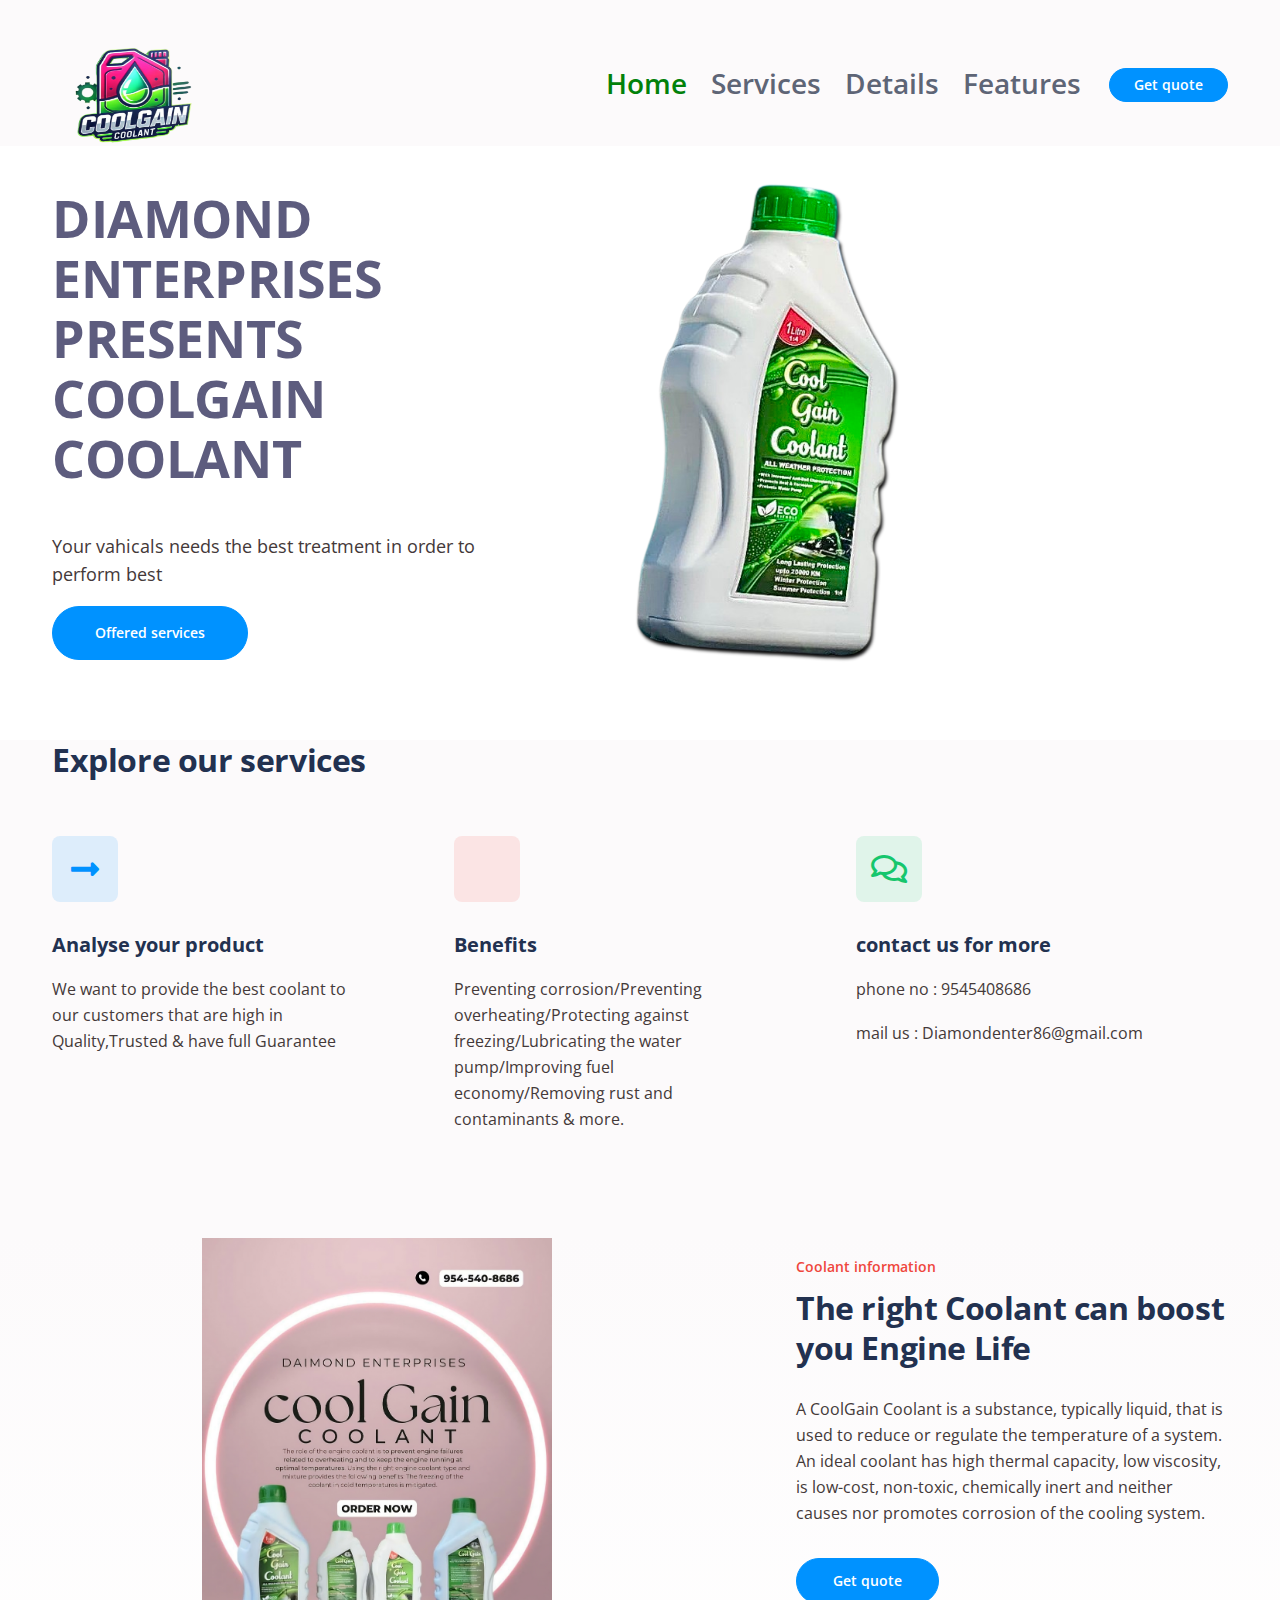
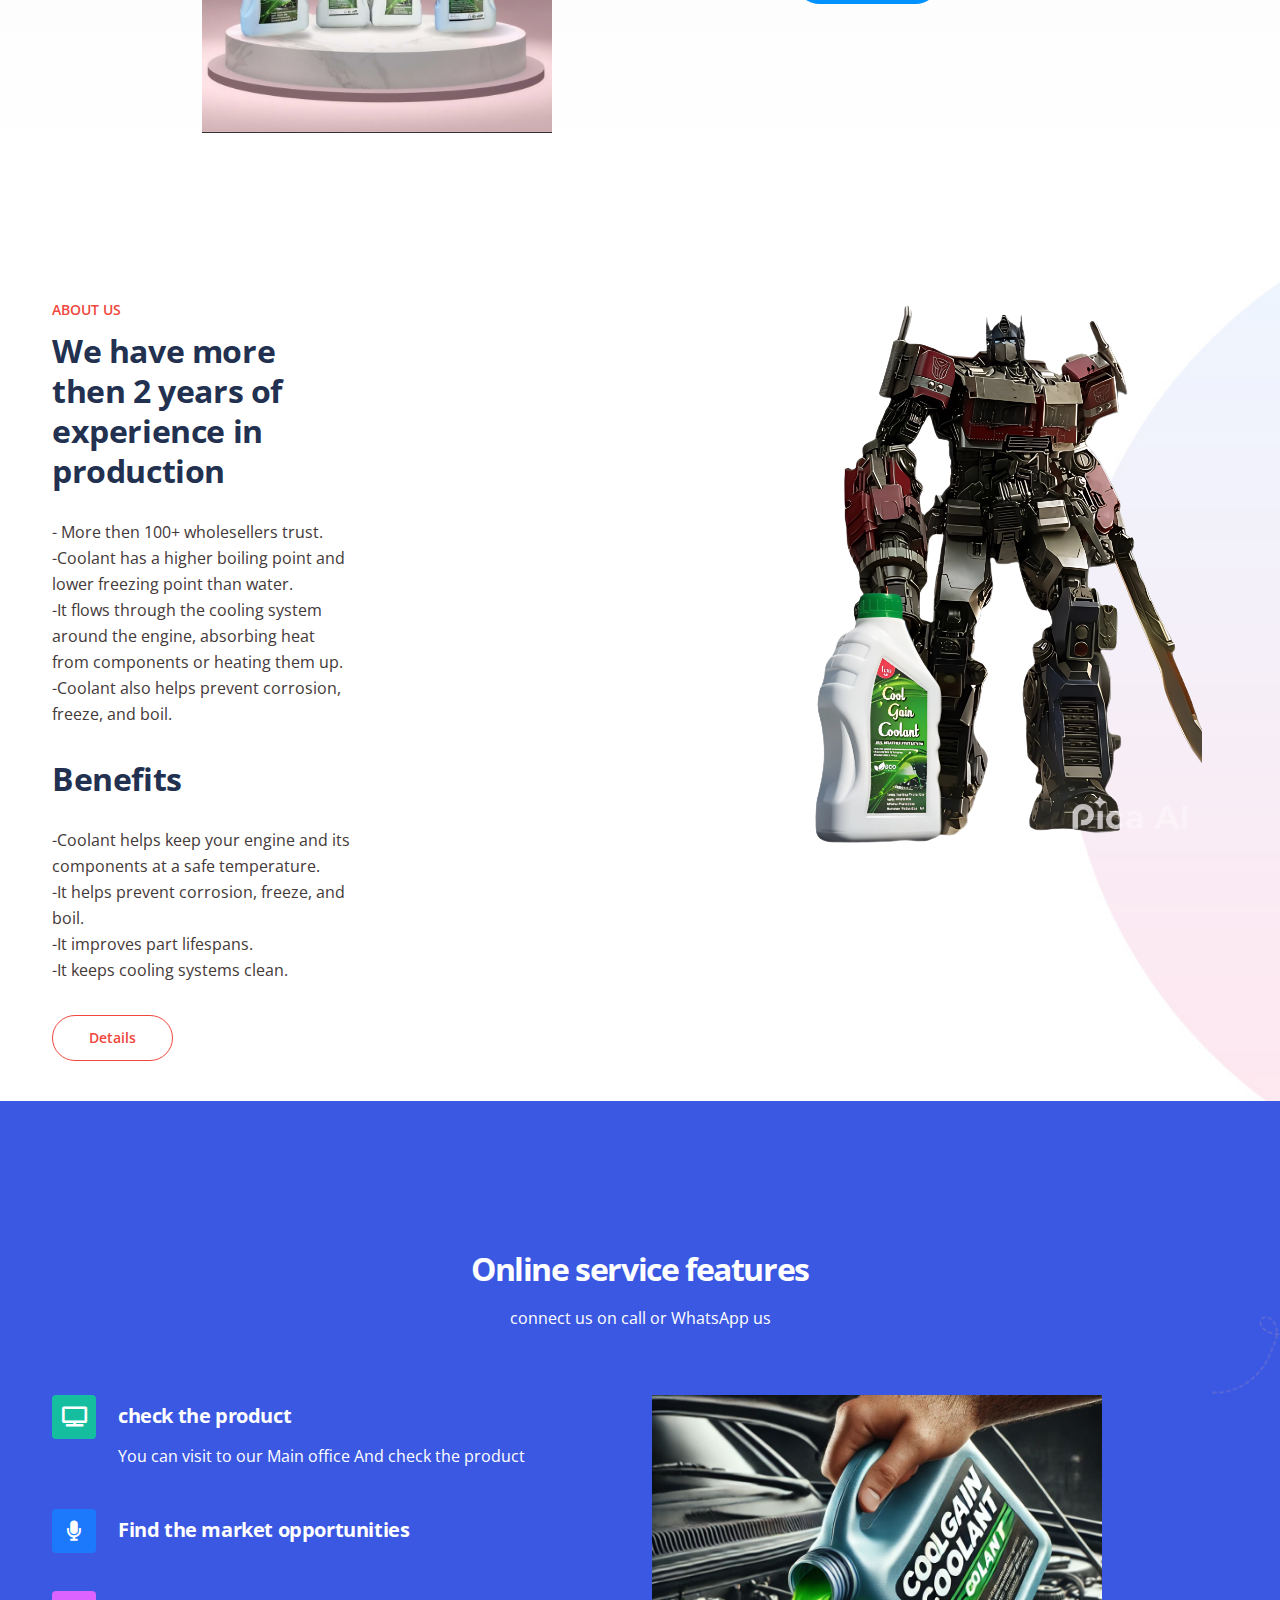
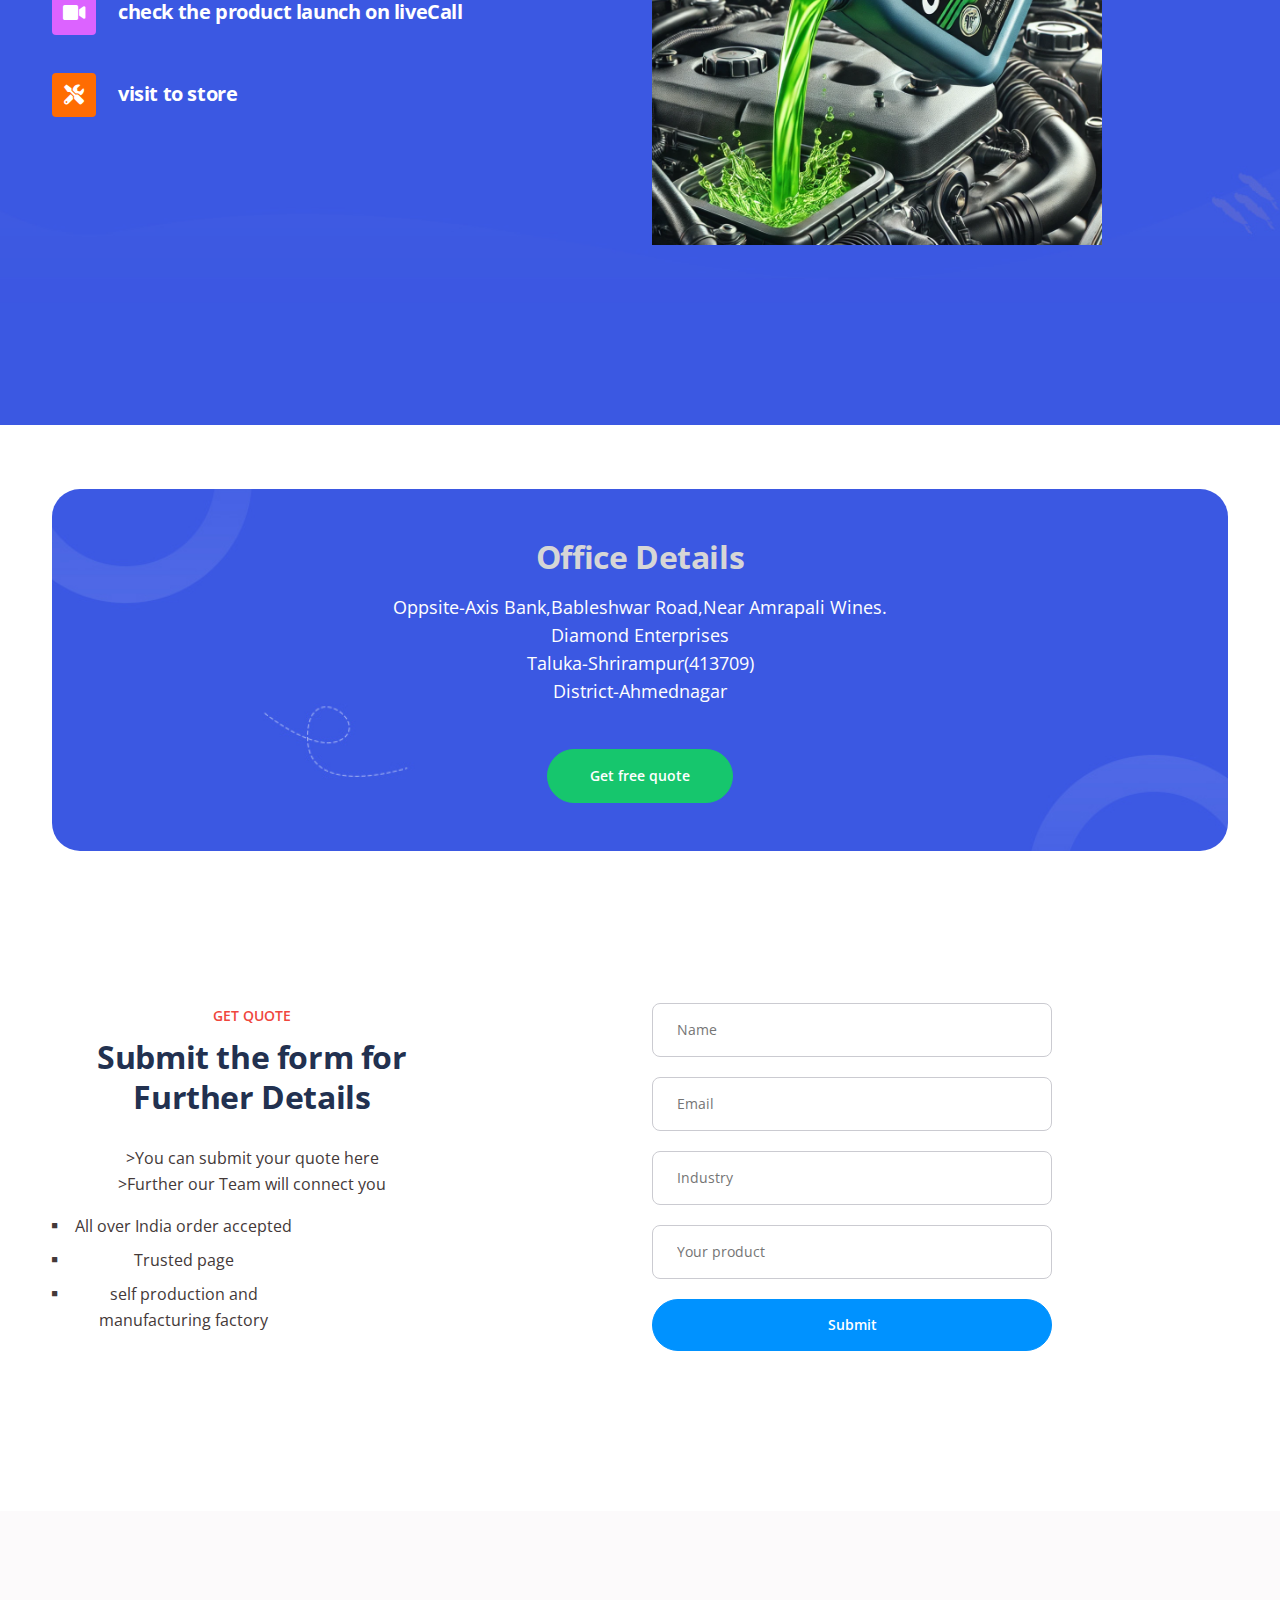
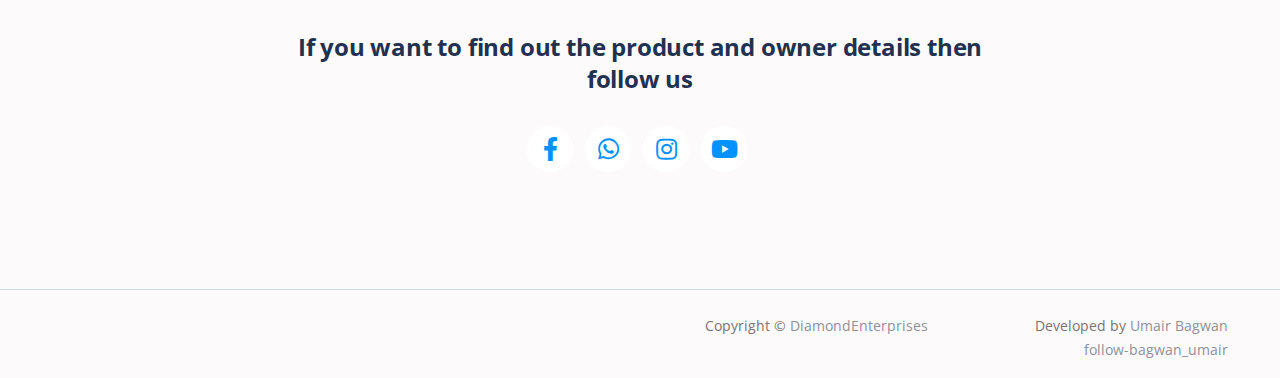
<file: Diamond enter/index.html>
<!DOCTYPE html>
<html lang="en">
<head>
    <meta charset="utf-8">
    <meta name="viewport" content="width=device-width, initial-scale=1, shrink-to-fit=no">
    
    <!-- SEO Meta Tags -->
    <meta name="description" content="Your description">
    <meta name="author" content="Your name">

    <!-- OG Meta Tags to improve the way the post looks when you share the page on Facebook, Twitter, LinkedIn -->
	<meta property="og:site_name" content="" /> <!-- website name -->
	<meta property="og:site" content="" /> <!-- website link -->
	<meta property="og:title" content=""/> <!-- title shown in the actual shared post -->
	<meta property="og:description" content="" /> <!-- description shown in the actual shared post -->
	<meta property="og:image" content="" /> <!-- image link, make sure it's jpg -->
	<meta property="og:url" content="" /> <!-- where do you want your post to link to -->
	<meta name="twitter:card" content="summary_large_image"> <!-- to have large image post format in Twitter -->

    <!-- Webpage Title -->
    <title>DIAMOND ENTERPRISES</title>
    
    <!-- Styles -->
    <link href="https://fonts.googleapis.com/css2?family=Open+Sans:ital,wght@0,400;0,600;0,700;1,400&display=swap" rel="stylesheet">
    <link href="css/bootstrap.min.css" rel="stylesheet">
    <link href="css/fontawesome-all.min.css" rel="stylesheet">
    <link href="css/swiper.css" rel="stylesheet">
	<link href="css/styles.css" rel="stylesheet">
    
	<!-- Favicon  -->
    <link rel="icon" href="images/coolant12.png---">
</head>
<body data-bs-spy="scroll" data-bs-target="#navbarExample">
    
    <!-- Navigation -->
    <nav id="navbarExample" class="navbar navbar-expand-lg fixed-top navbar-light" aria-label="Main navigation">
        <div class="container">

            <!-- Image Logo -->
            <a class="navbar-brand logo-image" href="index.html"><img src="images/coolant12.png" alt="alternative"></a> 

            <!-- Text Logo - Use this if you don't have a graphic logo -->
            <!-- <a class="navbar-brand logo-text" href="index.html">Nubis</a> -->

            <button class="navbar-toggler p-0 border-0" type="button" id="navbarSideCollapse" aria-label="Toggle navigation">
                <span class="navbar-toggler-icon"></span>
            </button>

            <div class="navbar-collapse offcanvas-collapse" id="navbarsExampleDefault">
                <ul class="navbar-nav ms-auto navbar-nav-scroll">
                    <li class="nav-item">
                        <a class="nav-link active" aria-current="page" href="#header">Home</a>
                    </li>
                    <li class="nav-item">
                        <a class="nav-link" href="#services">Services</a>
                    </li>
                    <li class="nav-item">
                        <a class="nav-link" href="#details">Details</a>
                    </li>
                    <li class="nav-item">
                        <a class="nav-link" href="#features">Features</a>
                    </li>

                </ul>
                <span class="nav-item">
                    <a class="btn-solid-sm" href="#contact">Get quote</a>
                </span>
            </div> <!-- end of navbar-collapse -->
        </div> <!-- end of container -->
    </nav> <!-- end of navbar -->
    <!-- end of navigation -->

      
    <!-- Header -->
    <header id="header" class="header">
        <div class="container">
            <div class="row">
                <div class="col-lg-6 col-xl-5">
                    <div class="text-container">
                        <h1 class="h1-large">DIAMOND ENTERPRISES PRESENTS COOLGAIN COOLANT</h1>
                        <p class="p-large"> Your vahicals needs the best treatment in order to perform best</p>
                        <a class="btn-solid-lg" href="#services">Offered services</a>
                    </div> <!-- end of text-container -->
                </div> <!-- end of col -->
                <div class="col-lg-6 col-xl-7">
                    <div class="image-container">
                        <img class="img-fluid" src="images/coolant22.png" alt="alternative">
                    </div> <!-- end of image-container -->
                </div> <!-- end of col -->
            </div> <!-- end of row -->
        </div> <!-- end of container -->
    </header> <!-- end of header -->
    <!-- end of header -->


    <!-- Services -->
    <div id="services" class="cards-1 bg-gray">
        <div class="container">
            <div class="row">
                <div class="col-lg-12">
                    <h2>Explore our services</h2>
                </div> <!-- end of col -->
            </div> <!-- end of row -->
            <div class="row">
                <div class="col-lg-12">
                    
                    <!-- Card -->
                    <div class="card">
                        <div class="card-icon">
                            <span class="fas fa-long-arrow-alt-right"></span>
                        </div>
                        <div class="card-body">
                            <h5 class="card-title">Analyse your product</h5>
                        <p>We want to provide the best coolant to our customers that are high in Quality,Trusted & have full Guarantee</p>
                        
                        </div>
                    </div>
                    <!-- end of card -->

                    <!-- Card -->
                    <div class="card">
                        <div class="card-icon red">
                            <span class="far fa-instagram"></span>
                        </div>
                        <div class="card-body">
                            <h5 class="card-title">Benefits</h5>
                            <p>Preventing corrosion/Preventing overheating/Protecting against freezing/Lubricating the water pump/Improving fuel economy/Removing rust and contaminants & more.
                            </p>
                        </div>
                    </div>
                    <!-- end of card -->

                    <!-- Card -->
                    <div class="card">
                        <div class="card-icon green">
                            <span class="far fa-comments"></span>
                        </div>
                        <div class="card-body">
                            <h5 class="card-title">contact us for more</h5>
                            <p>phone no : 9545408686</p>
                             <p> mail us : Diamondenter86@gmail.com </p>
                        </div>
                    </div>
                    <!-- end of card -->

                </div> <!-- end of col -->
            </div> <!-- end of row -->
        </div> <!-- end of container -->
    </div> <!-- end of cards-1 -->
    <!-- end of services -->


    <!-- Details 1 -->
    <div id="details" class="basic-1">
        <div class="container">
            <div class="row">
                <div class="col-lg-6 col-xl-7">
                    <div class="image-container">
                        <img class="img-fluid" src="images/colgainedit.jpeg" alt="alternative">
                    </div> <!-- end of image-container -->
                </div> <!-- end of col -->
                <div class="col-lg-6 col-xl-5">
                    <div class="text-container">
                        <div class="section-title">Coolant information</div>
                        <h2> The right Coolant can boost you Engine Life</h2>
                        <p>A CoolGain Coolant is a substance, typically liquid, that is used to reduce or regulate the temperature of a system. An ideal coolant has high thermal capacity, low viscosity, is low-cost, non-toxic, chemically inert and neither causes nor promotes corrosion of the cooling system.</p>
                        <a class="btn-solid-reg" href="#contact">Get quote</a>
                    </div> <!-- end of text-container -->
                </div> <!-- end of col -->
            </div> <!-- end of row -->
        </div> <!-- end of container -->
    </div> <!-- end of basic-1 -->
    <!-- end of details 1 -->


    <!-- Details 2 -->
    <div class="basic-2">
        <div class="container">
            <div class="row">
                <div class="col-lg-6 col-xl-5">
                    <div class="text-container">
                        <div class="section-title">ABOUT US</div>
                        <h2>We have more then 2 years of experience in production</h2>
                        <p>-  More then 100+ wholesellers trust.<br>-Coolant has a higher boiling point and lower freezing point than water.<br> 
                            -It flows through the cooling system around the engine, absorbing heat from components or heating them up.<br> 
                            -Coolant also helps prevent corrosion, freeze, and boil.</p>
                            <h2>Benefits </h2>
                            <p>-Coolant helps keep your engine and its components at a safe temperature.<br>
                                -It helps prevent corrosion, freeze, and boil.<br>
                                -It improves part lifespans.<br>
                                -It keeps cooling systems clean. </p>
                        <a class="btn-outline-reg" href="article.html">Details</a>
                    </div> <!-- end of text-container -->
                </div> <!-- end of col -->
                <div class="col-lg-6 col-xl-7">
                    <div class="image-container">
                        <img class="img-fluid" src="images/robocoolant.png" alt="alternative">
                    </div> <!-- end of image-container -->
                </div> <!-- end of col -->
            </div> <!-- end of row -->
        </div> <!-- end of container -->
    </div> <!-- end of basic-2 -->
    <!-- end of details 2 -->


    <!-- Features -->
    <div id="features" class="accordion-1">
        <div class="container">
            <div class="row">
                <div class="col-xl-12">
                    <h2 class="h2-heading">Online service features</h2>
                    <p class="p-heading"> connect us on call or WhatsApp us </p>
                </div> <!-- end of col -->
            </div> <!-- end of row -->   
            <div class="row">
                <div class="col-xl-5">
                    <div class="accordion" id="accordionExample">
                        
                        <!-- Accordion Item -->
                        <div class="accordion-item">
                            <div class="accordion-icon">
                                <span class="fas fa-tv"></span>
                            </div> <!-- end of accordion-icon -->
                            <div class="accordion-header" id="headingOne">
                                <button class="accordion-button" type="button" data-bs-toggle="collapse" data-bs-target="#collapseOne" aria-expanded="true" aria-controls="collapseOne">
                                    check the product
                                </button>
                            </div> <!-- end of accordion-header -->
                            <div id="collapseOne" class="accordion-collapse collapse show" aria-labelledby="headingOne" data-bs-parent="#accordionExample">
                                <div class="accordion-body">You can visit to our Main office And check the product</div>
                            </div> <!-- end of accordion-collapse -->
                        </div> <!-- end of accordion-item -->
                        <!-- end of accordion-item -->

                        <!-- Accordion Item -->
                        <div class="accordion-item">
                            <div class="accordion-icon blue">
                                <span class="fas fa-microphone"></span>
                            </div> <!-- end of accordion-icon -->
                            <div class="accordion-header" id="headingTwo">
                                <button class="accordion-button" type="button" data-bs-toggle="collapse" data-bs-target="#collapseTwo" aria-expanded="false" aria-controls="collapseTwo">
                                    Find the market opportunities
                                </button>
                            </div> <!-- end of accordion-header -->
                            <div id="collapseTwo" class="accordion-collapse collapse" aria-labelledby="headingTwo" data-bs-parent="#accordionExample">
                                <div class="accordion-body">call us on 9545408686</div>
                            </div> <!-- end of accordion-collapse -->
                        </div> <!-- end of accordion-item -->
                        <!-- end of accordion-item -->

                        <!-- Accordion Item -->
                        <div class="accordion-item">
                            <div class="accordion-icon purple">
                                <span class="fas fa-video"></span>
                            </div> <!-- end of accordion-icon -->
                            <div class="accordion-header" id="headingThree">
                                <button class="accordion-button" type="button" data-bs-toggle="collapse" data-bs-target="#collapseThree" aria-expanded="false" aria-controls="collapseThree">
                                    check the product launch on liveCall
                                </button>
                            </div> <!-- end of accordion-header -->
                            <div id="collapseThree" class="accordion-collapse collapse" aria-labelledby="headingThree" data-bs-parent="#accordionExample">
                                <div class="accordion-body">You can directly call or videoCall us on WhatsApp or any other online platform to check your ordered product </div>
                            </div> <!-- end of accordion-collapse -->
                        </div> <!-- end of accordion-item -->
                        <!-- end of accordion-item -->
                        
                        <!-- Accordion Item -->
                        <div class="accordion-item">
                            <div class="accordion-icon orange">
                                <span class="fas fa-tools"></span>
                            </div> <!-- end of accordion-icon -->
                            <div class="accordion-header" id="headingFour">
                                <button class="accordion-button" type="button" data-bs-toggle="collapse" data-bs-target="#collapseFour" aria-expanded="false" aria-controls="collapseFour">
                                    visit to store
                                </button>
                            </div> <!-- end of accordion-header -->
                            <div id="collapseFour" class="accordion-collapse collapse" aria-labelledby="headingFour" data-bs-parent="#accordionExample">
                                <div class="accordion-body"></div>
                            </div> <!-- end of accordion-collapse -->
                        </div> <!-- end of accordion-item -->
                        <!-- end of accordion-item -->

                    </div> <!-- end of accordion -->
                </div> <!-- end of col -->
                <div class="col-xl-7">
                    <div class="image-container">
                        <img class="img-fluid" src="images/ai coolant.png" alt=alternative>
                    </div> <!-- end of image-container -->
                </div> <!-- end of col -->
            </div> <!-- end of row -->
        </div> <!-- end of container -->
    </div> <!-- end of accordion-1 -->
    <!-- end of features -->


    <!-- Testimonials -->
                </div> <!-- end of col -->
            </div> <!-- end of row -->
        </div> <!-- end of container -->
    </div> <!-- end of cards-2 -->
    <!-- end of testimonials -->

    <!-- Invitation -->
    <div class="basic-3">
        <div class="container">
            <div class="row">
                <div class="col-lg-12">
                    <div class="text-container">
                        <h2>Office Details</h2>
                        <p class="p-large">Oppsite-Axis Bank,Bableshwar Road,Near Amrapali Wines.<br>Diamond Enterprises<br>Taluka-Shrirampur(413709)<br>District-Ahmednagar</p>
                        <a class="btn-solid-lg" href="#contact">Get free quote</a>
                    </div> <!-- end of text-container -->
                </div> <!-- end of col -->
            </div> <!-- end of row -->
        </div> <!-- end of container -->
    </div> <!-- end of basic-3 -->
    <!-- end of invitation -->


    <!-- Contact -->
    <div id="contact" class="form-1">
        <div class="container">
            <div class="row">
                <div class="col-lg-6">
                    <div class="text-container">
                        <div class="section-title">GET QUOTE</div>
                        <h2>Submit the form for Further Details</h2>
                        <p>>You can submit your quote here<br>>Further our Team will connect you </p>
                        <ul class="list-unstyled li-space-lg">
                            <li class="d-flex">
                                <i class="fas fa-square"></i>
                                <div class="flex-grow-1">All over India order accepted </div>
                            </li>
                            <li class="d-flex">
                                <i class="fas fa-square"></i>
                                <div class="flex-grow-1">Trusted page</div>
                            </li>
                            <li class="d-flex">
                                <i class="fas fa-square"></i>
                                <div class="flex-grow-1">self production and manufacturing factory</div>
                            </li>
                        </ul>
                    </div> <!-- end of text-container -->
                </div> <!-- end of col -->
                <div class="col-lg-6">

                    <!-- Contact Form -->
                    <form>
                        <div class="form-group">
                            <input type="text" class="form-control-input" placeholder="Name" required>
                        </div>
                        <div class="form-group">
                            <input type="email" class="form-control-input" placeholder="Email" required>
                        </div>
                        <div class="form-group">
                            <input type="text" class="form-control-input" placeholder="Industry" required>
                        </div>
                        <div class="form-group">
                            <input type="text" class="form-control-input" placeholder="Your product" required>
                        </div>
                        <div class="form-group">
                            <button type="submit" class="form-control-submit-button">Submit</button>
                        </div>
                    </form>
                    <!-- end of contact form -->

                </div> <!-- end of col -->
            </div> <!-- end of row -->
        </div> <!-- end of container -->
    </div> <!-- end of form-1 -->
    <!-- end of contact -->


    <!-- Footer -->
    <div class="footer bg-gray">
        <img class="decoration-circles" src="images/decoration-circles.png" alt="alternative">
        <div class="container">
            <div class="row">
                <div class="col-lg-12">
                    <h4>If you want to find out the product and owner details then follow us</h4>
                    <div class="social-container">
                        <span class="fa-stack">
                            <a href="#https://www.facebook.com/share/19xy4d5bYR/">
                                <i class="fas fa-circle fa-stack-2x"></i>
                                <i class="fab fa-facebook-f fa-stack-1x"></i>
                            </a>
                        </span>
                        <span class="fa-stack">
                            <a href="#your-link">
                                <i class="fas fa-circle fa-stack-2x"></i>
                                <i class="fab fa-whatsapp fa-stack-1x"></i>
                            </a>
                        </span>
                        <span class="fa-stack">
                            <a href="#https://www.instagram.com/asim_bagwanofficial?igsh=MWlkNHR0eTlpZmxh">
                                <i class="fas fa-circle fa-stack-2x"></i>
                                <i class="fab fa-instagram fa-stack-1x"></i>
                            </a>
                        </span>
                        <span class="fa-stack">
                            <a href="#your-link">
                                <i class="fas fa-circle fa-stack-2x"></i>
                                <i class="fab fa-youtube fa-stack-1x"></i>
                            </a>
                        </span>
                    </div> <!-- end of social-container -->
                </div> <!-- end of col -->
            </div> <!-- end of row -->
        </div> <!-- end of container -->
    </div> <!-- end of footer -->  
    <!-- end of footer -->


    <!-- Copyright -->
    <div class="copyright bg-gray">
        <div class="container">
            <div class="row">
                <div class="col-lg-6 col-md-12 col-sm-12">
                    <ul class="list-unstyled li-space-lg p-small">
                    </ul>
                </div> <!-- end of col -->
                <div class="col-lg-3 col-md-12 col-sm-12">
                    <p class="p-small statement">Copyright © <a href="#">DiamondEnterprises</a> </p>
                </div> <!-- end of col -->

                <div class="col-lg-3 col-md-12 col-sm-12">
                    <p class="p-small statement">Developed by <a href="+"> Umair Bagwan <br> follow-bagwan_umair</a> </p>
                </div> <!-- end of col -->
            </div> <!-- enf of row -->
        </div> <!-- end of container -->
    </div> <!-- end of copyright --> 
    <!-- end of copyright -->
    

    <!-- Back To Top Button -->
    <button onclick="topFunction()" id="myBtn">
        <img src="images/up-arrow.png" alt="alternative">
    </button>
    <!-- end of back to top button -->
    	
    <!-- Scripts -->
    <script src="js/bootstrap.min.js"></script> <!-- Bootstrap framework -->
    <script src="js/swiper.min.js"></script> <!-- Swiper for image and text sliders -->
    <script src="js/scripts.js"></script> <!-- Custom scripts -->
</body>
</html>
</file>
<file: Diamond enter/css/styles.css>
/* Description: Master CSS file */

/*****************************************
Table Of Contents:
- General Styles
- Navigation
- Header
- Services
- Details 1
- Details 2
- Features
- Testimonials
- Customers
- Invitation
- Contact
- Footer
- Copyright
- Back To Top Button
- Extra Pages
- Media Queries
******************************************/

/*****************************************
Colors:
- Backgrounds - light gray #fcfafb
- Buttons, icons - blue #0092ff
- Buttons, icons - red #ef473d
- Headings text - black #223150
- Body text - dark gray #5e6576
******************************************/


/**************************/
/*     General Styles     */
/**************************/
body,
html {
    width: 100%;
	height: 100%;
	font-size: 16px;
}

body, p {
	color: #5e6576; 
	font: 400 1rem/1.625rem "Open Sans", sans-serif;
}

h1 {
	color: #5d5c7e;
	font-weight: 700;
	font-size: 1.5rem;
	line-height: 0.25rem;
	letter-spacing: -0.4px;
}

h2 {
	color: #223150;
	font-weight: 700;
	font-size: 2rem;
	line-height: 2.5rem;
	letter-spacing: -0.4px;
}

h3 {
	color: #223150;
	font-weight: 700;
	font-size: 1.75rem;
	line-height: 2.25rem;
	letter-spacing: -0.2px;
}

h4 {
	color: #223150;
	font-weight: 700;
	font-size: 1.5rem;
	line-height: 2rem;
	letter-spacing: -0.2px;
}

h5 {
	color: #223150;
	font-weight: 700;
	font-size: 1.25rem;
	line-height: 1.625rem;
}

h6 {
	color: #223150;
	font-weight: 700;
	font-size: 1rem;
	line-height: 1.375rem;
}

.p-large {
	font-size: 1.125rem;
	line-height: 1.75rem;
}

.p-small {
	font-size: 0.875rem;
	line-height: 1.5rem;
}

.testimonial-text {
	font-style: italic;
}

.testimonial-author {
	font-weight: 700;
	font-size: 1.25rem;
	line-height: 1.75rem;
}

.li-space-lg li {
	margin-bottom: 0.5rem;
}

a {
	color: #5e6576;
	text-decoration: underline;
}

a:hover {
	color: #5e6576;
	text-decoration: underline;
}

.no-line {
	text-decoration: none;
}

.no-line:hover {
	text-decoration: none;
}

.read-more {
	font-weight: 600;
	font-size: 0.875rem;
	line-height: 1.5rem;
}

.read-more .fas {
	margin-left: 0.625rem;
	font-size: 1rem;
	vertical-align: -8%;
}

.blue {
	color: #0092ff;
}

.bg-gray {
	background-color: #fcfafb;
}

.section-title {
	margin-bottom: 0.5rem;
	color: #ef473d;
	font-weight: 600;
	font-size: 0.875rem;
}

.btn-solid-reg {
	display: inline-block;
	padding: 1.375rem 2.25rem 1.375rem 2.25rem;
	border: 1px solid #0092ff;
	border-radius: 30px;
	background-color: #0092ff;
	color: #ffffff;
	font-weight: 600;
	font-size: 0.875rem;
	line-height: 0;
	text-decoration: none;
	transition: all 0.2s;
}

.btn-solid-reg:hover {
	background-color: transparent;
	color: #0092ff; /* needs to stay here because of the color property of a tag */
	text-decoration: none;
}

.btn-solid-lg {
	display: inline-block;
	padding: 1.625rem 2.625rem 1.625rem 2.625rem;
	border: 1px solid #0092ff;
	border-radius: 30px;
	background-color: #0092ff;
	color: #ffffff;
	font-weight: 600;
	font-size: 0.875rem;
	line-height: 0;
	text-decoration: none;
	transition: all 0.2s;
}

.btn-solid-lg:hover {
	background-color: transparent;
	color: #0092ff; /* needs to stay here because of the color property of a tag */
	text-decoration: none;
}

.btn-solid-sm {
	display: inline-block;
	padding: 1rem 1.5rem 1rem 1.5rem;
	border: 1px solid #0092ff;
	border-radius: 30px;
	background-color: #0092ff;
	color: #ffffff;
	font-weight: 600;
	font-size: 0.875rem;
	line-height: 0;
	text-decoration: none;
	transition: all 0.2s;
}

.btn-solid-sm:hover {
	background-color: transparent;
	color: #0092ff; /* needs to stay here because of the color property of a tag */
	text-decoration: none;
}

.btn-outline-reg {
	display: inline-block;
	padding: 1.375rem 2.25rem 1.375rem 2.25rem;
	border: 1px solid #ef473d;
	border-radius: 30px;
	background-color: transparent;
	color: #ef473d;
	font-weight: 600;
	font-size: 0.875rem;
	line-height: 0;
	text-decoration: none;
	transition: all 0.2s;
}

.btn-outline-reg:hover {
	background-color: #ef473d;
	color: #ffffff;
	text-decoration: none;
}

.btn-outline-lg {
	display: inline-block;
	padding: 1.625rem 2.625rem 1.625rem 2.625rem;
	border: 1px solid #ef473d;
	border-radius: 30px;
	background-color: transparent;
	color: #ef473d;
	font-weight: 600;
	font-size: 0.875rem;
	line-height: 0;
	text-decoration: none;
	transition: all 0.2s;
}

.btn-outline-lg:hover {
	background-color: #ef473d;
	color: #ffffff;
	text-decoration: none;
}

.btn-outline-sm {
	display: inline-block;
	padding: 1rem 1.5rem 1rem 1.5rem;
	border: 1px solid #ef473d;
	border-radius: 30px;
	background-color: transparent;
	color: #ef473d;
	font-weight: 600;
	font-size: 0.875rem;
	line-height: 0;
	text-decoration: none;
	transition: all 0.2s;
}

.btn-outline-sm:hover {
	background-color: #ef473d;
	color: #ffffff;
	text-decoration: none;
}

.form-group {
	position: relative;
	margin-bottom: 1.25rem;
}

.form-control-input,
.form-control-textarea {
	width: 100%;
	padding-top: 0.875rem;
	padding-bottom: 0.875rem;
	padding-left: 1.5rem;
	border: 1px solid #cbcbd1;
	border-radius: 8px;
	background-color: #ffffff;
	font-size: 0.875rem;
	line-height: 1.5rem;
	-webkit-appearance: none; /* removes inner shadow on form inputs on ios safari */
}

.form-control-textarea {
	display: block;
	height: 14rem; /* used instead of html rows to normalize height between Chrome and IE/FF */
}

.form-control-input:focus,
.form-control-textarea:focus {
	border: 1px solid #a1a1a1;
	outline: none; /* Removes blue border on focus */
}

.form-control-input:hover,
.form-control-textarea:hover {
	border: 1px solid #a1a1a1;
}

.form-control-submit-button {
	display: inline-block;
	width: 100%;
	height: 3.25rem;
	border: 1px solid #0092ff;
	border-radius: 30px;
	background-color: #0092ff;
	color: #ffffff;
	font-weight: 600;
	font-size: 0.875rem;
	line-height: 0;
	cursor: pointer;
	transition: all 0.2s;
}

.form-control-submit-button:hover {
	border: 1px solid #0092ff;
	background-color: transparent;
	color: #0092ff;
}


/**********************/
/*     Navigation     */
/**********************/
.navbar {
	background-color: #ffffff;
	font-weight: 600;
	font-size: 1.75rem;
	line-height: 1.75rem;
	box-shadow: 0 1px 6px 0 rgba(4, 149, 233, 0.05);
}

.navbar .navbar-brand {
	padding-top: 0.15rem;
	padding-bottom: 0.15rem;
	height: 110px;
    width: 270px;
}

.navbar .logo-image img {
    width: 165px;
	height: 135px;
margin-right: 70px;
align-items: center;
}

.navbar .logo-text {
	color: #08821c;
	font-weight: 700;
	font-size: 2.875rem;
	line-height: 2rem;
	text-decoration: none;
}

.offcanvas-collapse {
	position: fixed;
	top: 1.25rem; /* adjusts the height between the top of the page and the offcanvas menu */
	bottom: 0;
	left: 100%;
	width: 100%;
	padding-right: 1rem;
	padding-left: 1rem;
	overflow-y: auto;
	visibility: hidden;
	background-color: #fcfafb;
	transition: visibility .3s ease-in-out, -webkit-transform .3s ease-in-out;
	transition: transform .3s ease-in-out, visibility .3s ease-in-out;
	transition: transform .3s ease-in-out, visibility .3s ease-in-out, -webkit-transform .3s ease-in-out;
}

.offcanvas-collapse.open {
	visibility: visible;
	-webkit-transform: translateX(-100%);
	transform: translateX(-100%);
}

.navbar .navbar-nav {
	margin-top: 0.75rem;
	margin-bottom: 0.5rem;
}

.navbar .nav-item .nav-link {
	padding-top: 0.225rem;
	padding-bottom: 0.225rem;
	color: #5e6576;
	text-decoration: none;
	transition: all 0.2s ease;
}

.navbar .nav-item.dropdown.show .nav-link,
.navbar .nav-item .nav-link:hover,
.navbar .nav-item .nav-link.active {
	color: #02810a;
}

/* Dropdown Menu */
.navbar .dropdown .dropdown-menu {
	animation: fadeDropdown 0.2s; /* required for the fade animation */
}

@keyframes fadeDropdown {
    0% {
        opacity: 0;
    }

    100% {
        opacity: 1;
	}
}

.navbar .dropdown-menu {
	margin-top: 0.25rem;
	margin-bottom: 0.25rem;
	border: none;
	background-color: #ffffff;
}

.navbar .dropdown-item {
	padding-top: 0.625rem;
	padding-bottom: 0.625rem;
	color: #5e6576;
	font-weight: 600;
	font-size: 0.875rem;
	line-height: 0.875rem;
	text-decoration: none;
}

.navbar .dropdown-item:hover {
	background-color: #fcfafb;
	color: #0cd220;
}

.navbar .dropdown-divider {
	width: 100%;
	height: 1px;
	margin: 0.5rem auto 0.5rem auto;
	border: none;
	background-color: #d1d1d1;
}
/* end of dropdown menu */

.navbar .navbar-toggler {
	padding: 0;
	border: none;
	font-size: 1.25rem;
}
/******************/
/*     Header     */
/******************/
.header {
	padding-top: 4rem;
	padding-bottom: 2rem;
	background:white
	 center center no-repeat;
	background-size: cover;
	text-align: center;
	background-size: 200rem; 
	
}

.header .h1-large {
	margin-bottom: 2.75rem;
	margin-top: 40px;
	font-size: 1px;
}

.header .p-large {
	margin-bottom: 1.15rem;
}

.header .image-container {
	margin-top: 0.10rem;
	margin-left: 200px;
	margin-bottom: 0.10px;
}
.header .image-container .img-fluid {
margin-right: 300px;
margin-top: 30.10px;	
width: 350px;
margin-bottom: 0.10px;
max-width: 300px;
}


/********************/
/*     Services     */
/********************/
.cards-1 {
	padding-top: 5rem;
	padding-bottom: 2.25em;
}

.cards-1 h2 {
	margin-bottom: 3.5rem;
}

.cards-1 .card {
	margin-bottom: 5rem;
	border: none;
	background-color: transparent;
}

.cards-1 .card-icon {
	width: 66px;
	height: 66px;
	margin-bottom: 1.875rem;
	border-radius: 8px;
	background-color: #ddedfb;
	text-align: center;
}

.cards-1 .card-icon .fas,
.cards-1 .card-icon .far {
	color: #0092ff;
	font-size: 2rem;
	line-height: 66px;
}

.cards-1 .card-icon.red {
	background-color: #fbe4e4;
}

.cards-1 .card-icon.red .fas,
.cards-1 .card-icon.red .far {
	color: #ef473d;
}

.cards-1 .card-icon.green {
	background-color: #e0f4ea;
}

.cards-1 .card-icon.green .fas,
.cards-1 .card-icon.green .far {
	color: #16c66d;
}

.cards-1 .card-body {
	padding: 0;
}

.cards-1 .card-title {
	margin-bottom: 1.125rem;
}

.cards-1 .card-body p {
	margin-bottom: 1.125rem;
}

.cards-1 .read-more {
	color: #223150;
}

.cards-1 .read-more .fas {
	color: #223150;
}


/*********************/
/*     Details 1     */
/*********************/
.basic-1 {
	padding-top: 0.25rem;
	padding-bottom: 3.75rem;
	background: linear-gradient(rgb(252, 250, 251), rgb(255, 255, 255));
}

.basic-1 .image-container {
	margin-bottom: 1rem;
	width: 350px;
	margin-left: 150px;
}

.basic-1 h2 {
	margin-bottom: 1.75rem;
}

.basic-1 p {
	margin-bottom: 2rem;
}


/*********************/
/*     Details 2     */
/*********************/
.basic-2 {
	padding-top: 4.5rem;
	padding-bottom: 9.5rem;
	background: url('../images/details-2-background.jpg') center center no-repeat;
	background-size: cover;
}

.basic-2 .text-container {
	margin-bottom: 4rem;
	width: 300px;
}
.basic-2 .image-container{
	width: 400px;
	margin-bottom: 0.75px;
	margin-left: 250px;
}

.basic-2 h2 {
	margin-bottom: 1.75rem;
}

.basic-2 p {
	margin-bottom: 2rem;
}


/********************/
/*     Features     */
/********************/
.accordion-1 {
	padding-top: 9.25rem;
	padding-bottom: 9.75rem;
	background: url('../images/features-background.jpg') center center no-repeat;
	background-size: cover;
}
.image-container{
	width: 450px;
	margin-left: 100px;
}

.accordion-1 .h2-heading {
	margin-bottom: 1rem;
	color: #ffffff;
	text-align: center;
}

.accordion-1 .p-heading {
	margin-bottom: 4rem;
	color: #ffffff;
	text-align: center;
}

.accordion-1 .accordion {
	margin-bottom: 5rem;
}

.accordion-1 .accordion-item {
	margin-bottom: 2.5rem;
	border: none;
	border-radius: 0;
	background-color: transparent;
}

.accordion-1 .accordion-item:last-of-type {
	margin-bottom: 0;
}

.accordion-1 .accordion-icon {
	position: absolute;
	width: 44px;
	height: 44px;
	border-radius: 4px;
	text-align: center;
	background-color: #14be9f;
}

.accordion-1 .accordion-icon.blue {
	background-color: #1d79fb;
}

.accordion-1 .accordion-icon.purple {
	background-color: #dc63ff;
}

.accordion-1 .accordion-icon.orange {
	background-color: #ff6c02;
}

.accordion-1 .accordion-icon .fas {
	color: #ffffff;
	font-size: 1.25rem;
	line-height: 44px;
}

.accordion-1 .accordion-header {
	margin-left: 4.125rem;
	padding: 0.5rem 0 0.5rem 0;
	border: none;
	background-color: transparent;
}

.accordion-1 .accordion-header button {
	padding: 0;
	border: none;
	background-color: transparent;
	color: #ffffff;
	box-shadow: none;
	font-weight: 700;
	font-size: 1.25rem;
	line-height: 1.625rem;
	letter-spacing: -0.4px;
	text-align: left;
}

.accordion-1 .accordion-header button:after {
	display: none;
}

.accordion-1 .accordion-body {
	margin-left: 4.125rem;
	padding: 0.375rem 0 0 0;
	color: #ffffff;
}


/************************/
/*     Testimonials     */
/************************/
/**********************/
/*     Invitation     */
/**********************/
.basic-3 {
	padding-top: 4rem;
	background-size: cover;
	text-align: center;
}

.basic-3 .text-container {
	padding: 5rem 1.5rem 5.5rem 1.5rem;
	border-radius: 28px;
	background: url('../images/invitation-background.jpg') center center no-repeat;
	background-size: cover;
}

.basic-3 h2 {
	margin-bottom: 1rem;
	color: #d6d6d6;
}

.basic-3 .p-large {
	margin-bottom: 2.75rem;
	color: #fefefe;
}

.basic-3 .btn-solid-lg {
	border-color: #16c66d;
	background-color: #16c66d;
}

.basic-3 .btn-solid-lg:hover {
	border-color: #ffffff;
	background-color: transparent;
	color: #ffffff;
}


/*******************/
/*     Contact     */
/*******************/
.form-1 {
	padding-top: 9.5rem;
	padding-bottom: 8.75rem;
}

.form-1 .text-container {
	margin-bottom: 4rem;
}

.form-1 .section-divider {
	margin-bottom: 1rem;
}

.form-1 h2 {
	margin-bottom: 1.75rem;
}

.form-1 .list-unstyled .fas {
	font-size: 0.375rem;
	line-height: 1.625rem;
}

.form-1 .list-unstyled .flex-grow-1 {
	margin-left: 0.5rem;
}


/******************/
/*     Footer     */
/******************/
.footer {
	position: relative;
	padding-top: 7.5rem;
	padding-bottom: 6rem;
	text-align: center;
}

.footer .decoration-circles {
	position: absolute;
	top: 96px;
	left: -60px;
}

.footer div[class*="col"] {  
	/* selects all elements which have classes starting with col */
	/* needed so that the absolute positioned decoration stays behind */
	position: relative;
}

.footer a {
	color: #223150;
	text-decoration: none;
}

.footer h4 {
	margin-bottom: 1.875rem;
}

.footer .fa-stack {
	width: 2em;
	margin-bottom: 1.25rem;
	margin-right: 0.375rem;
	font-size: 1.5rem;
}

.footer .fa-stack .fa-stack-1x {
    color: #0092ff;
	transition: all 0.2s ease;
}

.footer .fa-stack .fa-stack-2x {
	color: #ffffff;
	transition: all 0.2s ease;
}

.footer .fa-stack:hover .fa-stack-1x {
	color: #ffffff;
}

.footer .fa-stack:hover .fa-stack-2x {
    color: #0092ff;
}


/*********************/
/*     Copyright     */
/*********************/
.copyright {
	padding-top: 1.5rem;
	border-top: 1px solid #d0dae2;
	text-align: center;
}

.copyright a {
	text-decoration: none;
}

.copyright .list-unstyled,
.copyright .statement {
	opacity: 0.7;
}


/******************************/
/*     Back To Top Button     */
/******************************/
#myBtn {
	position: fixed; 
  	z-index: 99; 
	bottom: 20px; 
	right: 20px; 
	display: none; 
	width: 52px;
	height: 52px;
	border: none; 
	border-radius: 50%; 
	outline: none; 
	background-color: #44434a; 
	cursor: pointer; 
}

#myBtn:hover {
	background-color: #1d1d21;
}

#myBtn img {
	margin-bottom: 0.25rem;
	width: 18px;
}


/***********************/
/*     Extra Pages     */
/***********************/
.ex-header {
	padding-top: 9rem;
	padding-bottom: 5rem;
	background-color: #fcfafb;
}

.ex-basic-1 .list-unstyled .fas {
	font-size: 0.375rem;
	line-height: 1.625rem;
}

.ex-basic-1 .list-unstyled .flex-grow-1 {
	margin-left: 0.5rem;
}

.ex-basic-1 .text-box {
	padding: 1.25rem 1.25rem 0.5rem 1.25rem;
	background-color: #fcfafb;
}

.ex-cards-1 .card {
	border: none;
	background-color: transparent;
}

.ex-cards-1 .card .fa-stack {
	width: 2em;
	font-size: 1.125rem;
}

.ex-cards-1 .card .fa-stack-2x {
	color: #0092ff;
}

.ex-cards-1 .card .fa-stack-1x {
	width: 2em;
	color: #ffffff;
	font-weight: 700;
	line-height: 2.125rem;
}

.ex-cards-1 .card .list-unstyled .flex-grow-1 {
	margin-left: 2.25rem;
}

.ex-cards-1 .card .list-unstyled .flex-grow-1 h5 {
	margin-top: 0.125rem;
	margin-bottom: 0.5rem;
}


/*************************/
/*     Media Queries     */
/*************************/	
/* Min-width 768px */
@media (min-width: 768px) {

	/* Header */
	.header {
		padding-top: 9rem;
		padding-bottom: 5rem; /* Changed from em to rem for consistency */
	}

	.header .h1-large {
		font-size: 3.25rem;
		line-height: 3.75rem;
		max-width: 90%; /* Prevents excessive width */
	}
	/* end of header */


	/* Statistics */
	.counter {
		display: flex; /* Added flexbox for better alignment */
		justify-content: center;
		gap: 3rem; /* Instead of margin on both sides */
	}

	.counter .counter-cell {
		vertical-align: top;
	}
	/* end of statistics */


	/* Extra Pages */
	.ex-basic-1 .text-box {
		padding: 1.75rem 2rem 0.875rem; /* Shortened padding for better readability */
	}
	/* end of extra pages */
}
/* end of min-width 768px */


/* Min-width 992px */
@media (min-width: 992px) {
	
	/* General Styles */
	.h2-heading {
		width: 35.25rem;
		margin-right: auto;
		margin-left: auto;
	}

	.p-heading {
		width: 46rem;
		margin-right: auto;
		margin-left: auto;
	}
	/* end of general styles */


	/* Navigation */
	.navbar {
		padding-top: 1.75rem;
		background-color: #fcfafb;
		box-shadow: none;
		transition: all 0.2s;
	}

	.navbar.top-nav-collapse {
		padding-top: 0.5rem;
		padding-bottom: 0.5rem;
		background-color: #fcfafb;
		box-shadow: 0 3px 6px 0 rgba(0, 0, 0, 0.05);
	}

	.offcanvas-collapse {
		position: static;
		top: auto;
		bottom: auto;
		left: auto;
		width: auto;
		padding-right: 0;
		padding-left: 0;
		background-color: transparent;
		overflow-y: visible;
		visibility: visible;
	}

	.offcanvas-collapse.open {
		-webkit-transform: none;
		transform: none;
	}

	.navbar .navbar-nav {
		margin-top: 0;
		margin-bottom: 0;
	}
	
	.navbar .nav-item .nav-link {
		padding-right: 0.75rem;
		padding-left: 0.75rem;
	}

	.navbar .dropdown-menu {
		padding-top: 0.75rem;
		padding-bottom: 0.75rem;
		box-shadow: 0 3px 3px 1px rgba(0, 0, 0, 0.08);
	}

	.navbar .dropdown-divider {
		width: 90%;
	}

	.navbar .nav-item .btn-solid-sm {
		margin-top: 0;
		margin-left: 1rem;
	}
	/* end of navigation */


	/* Header */
	.header {
		text-align: left;
	}

	.header .text-container {
		margin-top: 2rem;
	}

	.header .image-container {
		margin: 0;
		margin-top: 0;
	}

	.header .btn-solid-lg,
	.header .btn-outline-lg {
		margin-right: 0;
		margin-left: 0;
	}
	
	.header .btn-solid-lg {
		margin-right: 0.5rem;
	}
	/* end of header */


	/* Services */
	.cards-1 .card {
		display: inline-block;
		width: 286px;
		vertical-align: top;
	}
	
	.cards-1 .card:nth-of-type(3n+2) {
		margin-right: 2rem;
		margin-left: 2rem;
	}
	/* end of services */


	/* Details 1 */
	.basic-1 .image-container {
		margin-bottom: 0;
	}

	.basic-1 .text-container {
		margin-top: 2rem;
	}
	/* end of details 1 */
	
	
	/* Details 2 */
	.basic-2 .text-container {
		margin-top: 3rem;
		margin-bottom: 0;
	}
	/* end of details 2 */


	/* Testimonials */
	.cards-2 .card {
		display: inline-block;
		width: 298px;
		vertical-align: top;
	}
	
	.cards-2 .card:nth-of-type(3n+2) {
		margin-right: 1rem;
		margin-left: 1rem;
	}
	/* end of testimonials */


	/* Invitation */
	.basic-3 .text-container {
		padding-top: 6rem;
		padding-bottom: 6rem;
	}

	.basic-3 h2 {
		width: 42rem;
		margin-right: auto;
		margin-left: auto;
	}

	.basic-3 .p-large {
		width: 35rem;
		margin-right: auto;
		margin-left: auto;
	}
	/* end of invitation */


	/* Footer */
	.footer h4 {
		width: 46rem;
		margin-right: auto;
		margin-left: auto;
	}
	/* end of footer */


	/* Copyright */
	.copyright {
		text-align: left;
	}

	.copyright .list-unstyled li {
		display: inline-block;
		margin-right: 1rem;
	}

	.copyright .statement {
		text-align: right;
	}
	/* end of copyright */


	/* Extra Pages */
	.ex-cards-1 .card {
		display: inline-block;
		width: 296px;
		vertical-align: top;
	}

	.ex-cards-1 .card:nth-of-type(3n+2) {
		margin-right: 1rem;
		margin-left: 1rem;
	}
	/* end of extra pages */
}
/* end of min-width 992px */


/* Min-width 1200px */
@media (min-width: 1200px) {
	
	/* General Styles */
	.container {
		max-width: 1200px;
	}
	/* end of general styles */
	

	/* Header */
	.header {
		overflow: hidden;
		padding-top: 9.25rem;
		padding-bottom: 5rem;
	}

	.header .text-container {
		margin-top: 0;
	}

	.header .image-container {
		position: relative;
	}
	
	.header .image-container img {
		position: absolute;
		bottom: -520px;
		left: 60px;
		max-width: none;
	}
	/* end of header */


	/* Services */
	.cards-1 .card {
		width: 310px;
	}
	
	.cards-1 .card:nth-of-type(3n+2) {
		margin-right: 5.5rem;
		margin-left: 5.5rem;
	}
	/* end of services */


	/* Details 1 */
	.basic-1 .text-container {
		margin-top: 1rem;
		margin-left: 2.75rem;
	}
	/* end of details 1 */
	.basic-1 {
		padding-top: 0.25rem;
		padding-bottom: -0.25rem;
		background: linear-gradient(rgb(252, 250, 251), rgb(255, 255, 255));
	}


	/* Details 2 */
	.basic-2 .text-container {
		margin-top: 6rem;
		margin-right: 3rem;
	}

	.basic-2 .image-container {
		text-align: right;
	}
	/* end of details 2 */


	/* Features */
	.accordion-1 .accordion {
		margin-bottom: 0;
	}

	.accordion-1 .image-container {
		text-align: right;
	}
	/* end of features */
	.h2-heading{
	color: #223150;
    font-weight: 700;
    font-size: 2rem;
    line-height: 2.5rem;
    letter-spacing: -1.4px;
	}

	/* Testimonials */
	.cards-1 {
		padding-top: 0rem;
		padding-bottom: 0.25em;
		}
	.cards-2 .card {
		width: 356px;
	}
	
	.cards-2 .card:nth-of-type(3n+2) {
		margin-right: 1.125rem;
		margin-left: 1.125rem;
	}
	/* end of testimonials */


	/* Invitation */
	.basic-3 .text-container {
		padding-top: 8rem;
		padding-bottom: 8.5rem;
	}
	/* end of invitation */


	/* Contact */
	.form-1 .text-container {
		margin-top: 1.5rem;
		margin-right: 2.75rem;
	}
	
	.form-1 form {
		margin-left: 2.75rem;
	}
	.form-1 .list-unstyled .flex-grow-1 {
		margin-left: 0.5rem;
	}
	.flex-grow-1{
		margin-right: 150px;
	}
	/* end of contact */


	/* Footer */
	.footer .decoration-circles {
		left: 0;
	}
	/* end of footer */


	/* Extra Pages */
	.ex-cards-1 .card {
		width: 336px;
	}

	.ex-cards-1 .card:nth-of-type(3n+2) {
		margin-right: 2.875rem;
		margin-left: 2.875rem;
	}
	/* end of extra pages */
}
@media (max-width: 430px) {

	/* General Styles */
	.container {
		max-width: 100%;
		padding: 0 1rem; /* Prevents content from touching edges */
	}
	/* end of general styles */


	/* Header */
	.header {
		padding-top: 6rem; /* Reduced padding for smaller screens */
		padding-bottom: 4rem;
		text-align: center;
	}

	.header .text-container {
		margin-top: 0;
		padding: 0.1rem;
	}

	.header .image-container {
		display: flex;
		justify-content: center; /* Centers the image */
		align-items: center;
	}

	.header .image-container img {
		position: static;
		width: 300px;
		max-width: 400px; /* Ensures image doesn’t stretch */
		height: auto;
		margin: 0 auto;
		display: block;

	}
	.header .image-container .img-fluid{
		margin-right: 700px;
		width: 180px;
	}
	.header .h1-large {
		width: 100%;
		height: 200px;
		color: #1d1d21;
		margin-top: 50px;
		font-size: large;
		font-size: 50px;
		line-height: 50px;
		margin-top: 90px;}
	/* end of header */
	.img-fluid {
		width: 280px;
        margin-left: -70px;
	}
	.header .p-large {
		margin-bottom: 2.15rem;
	}
	.p-large {
		font-size: 15px;
		line-height: 30px;
	}
	body, p {
		color: #5e6576;
		font: 404 1rem / 1.625rem "Open Sans", sans-serif;
	}
	
	p {
		margin-top: 40px;

	/* Services */
	.cards-1 {
		display: flex;
		flex-direction: column;
		text-align: left;
		gap: 0rem;
	}

	.cards-1 .card {
		width: 90%;
		max-width: 350px; /* Prevents overly wide cards */
	}
	/* end of services */


	/* Details 1 & 2 */
	.basic-1 .text-container, .basic-2 .text-container {
        margin: 0.5rem 0;
        text-align: center;
        padding: 0px 1rem;
    }
}
.basic-2 .text-container {
    margin-bottom: 4rem;
    width: 23rem;
}
	.basic-2 .image-container {
		text-align: center;
	}
	.cards-1 .card-body p {
		margin-bottom: -3.875rem;
	}
		p {
			margin-top: 20px;
		}
	}
		body, p {
			color: #443939;
			font: 404 1rem / 1.625rem "Open Sans", sans-serif;
		}
	


	/* Features */
	.accordion-1 .image-container {
		text-align: center;
		margin-bottom: 1.5rem;
	}

	.accordion-1 .accordion {
		margin-bottom: 2rem;
	}
	/* end of features */


	/* Testimonials */
	.cards-2 {
		display: flex;
		flex-direction: column;
		align-items: center;
		gap: 1rem;
	}

	.cards-2 .card {
		width: 90%;
		max-width: 350px; /* Prevents oversized testimonial cards */
	}
	.basic-2 {
			padding-top: 0.5rem;
			padding-bottom: 2.5rem;
			background: url(../images/details-2-background.jpg) 
			center center no-repeat;
			background-size: cover;
	}
	/* end of testimonials */


	/* Invitation */
	.basic-3 .text-container {
		padding: 3rem 1rem; /* Reduced padding for a tighter fit */
		text-align: center;
	}
	/* end of invitation */


	/* Contact */
	.form-1 {
		display: flex;
		flex-direction: column;
		align-items: center;
		text-align: center;
		width: 100%;
	}

	.form-1 .text-container,
	.form-1 form {
		margin: 0;
		width: 90%;
		max-width: 400px; /* Prevents form from shrinking too much */
		min-width: 300px;
	}
	/* end of contact */


	/* Footer */
	.footer .decoration-circles {
		display: none; /* Hide unnecessary decorative elements */
	}
	/* end of footer */


	/* Extra Pages */
	.ex-cards-1 {
		display: flex;
		flex-direction: column;
		align-items: center;
		gap: 1rem;
	}

	.ex-cards-1 .card {
		width: 90%;
		max-width: 350px;
	}
	/* end of extra pages */
@media (max-width: 430px) {

	/* General Styles */
	.container {
		max-width: 100vw;
		padding: 0 1rem; /* Prevents content from touching edges */
		overflow-x: hidden; /* Prevents horizontal scrolling */
	}
	/* end of general styles */

	/* Header */
	.header {
		padding-top: 5rem; /* Reduced padding for smaller screens */
		padding-bottom: 3rem;
		text-align: center;
	}

	.header .text-container {
		margin-top: 0;
		padding: 0 1rem;
	}

	.header .image-container {
		display: flex;
		justify-content: center; /* Centers the image */
		align-items: center;
	}

	.header .image-container img {
		width: 100%;
		max-width: 20rem; /* Ensures image doesn’t stretch */
		height: auto;
		margin: 0 auto;
		display: block;
		object-fit: cover;
	}
	/* end of header */

	/* Services */
	.cards-1 {
		display: flex;
		flex-direction: column;
		align-items: center;
		gap: 1.5rem;
	}

	.cards-1 .card {
		width: 90%;
		max-width: 22rem; /* Prevents overly wide cards */
	}
	/* end of services */

	/* Details 1 & 2 */
	.basic-1 .text-container,
	.basic-2 .text-container {
		margin: 1.5rem 0;
		text-align: left;
		padding: 0 1rem;
	}
	.basic-1 .image-container .img-fluidd {
		width: 250px;
		text-align:left ;
		margin-left: -20px;
	}
	img, svg {
		vertical-align: middle;
		width: 250px;
	}
	.basic-2 .image-container {
		text-align: center;
	}
	/* end of details */

	/* Features */
	.accordion-1 .image-container {
		text-align: center;
		margin-bottom: 1.5rem;
	}

	.accordion-1 .accordion {
		margin-bottom: 2rem;
	}
	/* end of features */

	/* Testimonials */
	.cards-2 {
		display: flex;
		flex-direction: column;
		align-items: center;
		gap: 1rem;
	}

	.cards-2 .card {
		width: 90%;
		max-width: 22rem; /* Prevents oversized testimonial cards */
	}
	/* end of testimonials */

	/* Invitation */
	.basic-3 .text-container {
		padding: 2.5rem 1rem; /* Adjusted padding for better fit */
		text-align: center;
	}
	.img-fluid{
		margin-left: -40px;
	}
	.img-fluid {
        width: 240px;
        margin-left: -500px;
    }
	.accordion-1 {
		padding-top: 1.25rem;
		padding-bottom: 0.75rem;
		background: url(../images/features-background.jpg) 
		center center no-repeat;
		background-size: cover;
	}

	.image-container {
			width: 700px;
			margin-left: 100px;
		}
	/* end of invitation */
	/* Contact */
	.form-1 {
		display: flex;
		flex-direction: column;
		align-items: center;
		text-align: left;
		width: 100%;
	}

	.form-1 .text-container,
	.form-1 form {
		margin: 0;
		width: 90%;
		max-width: 22rem; /* Prevents form from shrinking too much */
		min-width: 18rem;
	}
	/* end of contact */

	/* Footer */
	.footer .decoration-circles {
		display: none; /* Hide unnecessary decorative elements */
	}
	/* end of footer */

	/* Extra Pages */
	.ex-cards-1 {
		display: flex;
		flex-direction: column;
		align-items: center;
		gap: 1rem;
	}

	.ex-cards-1 .card {
		width: 90%;
		max-width: 22rem;
	}
}
</file>
